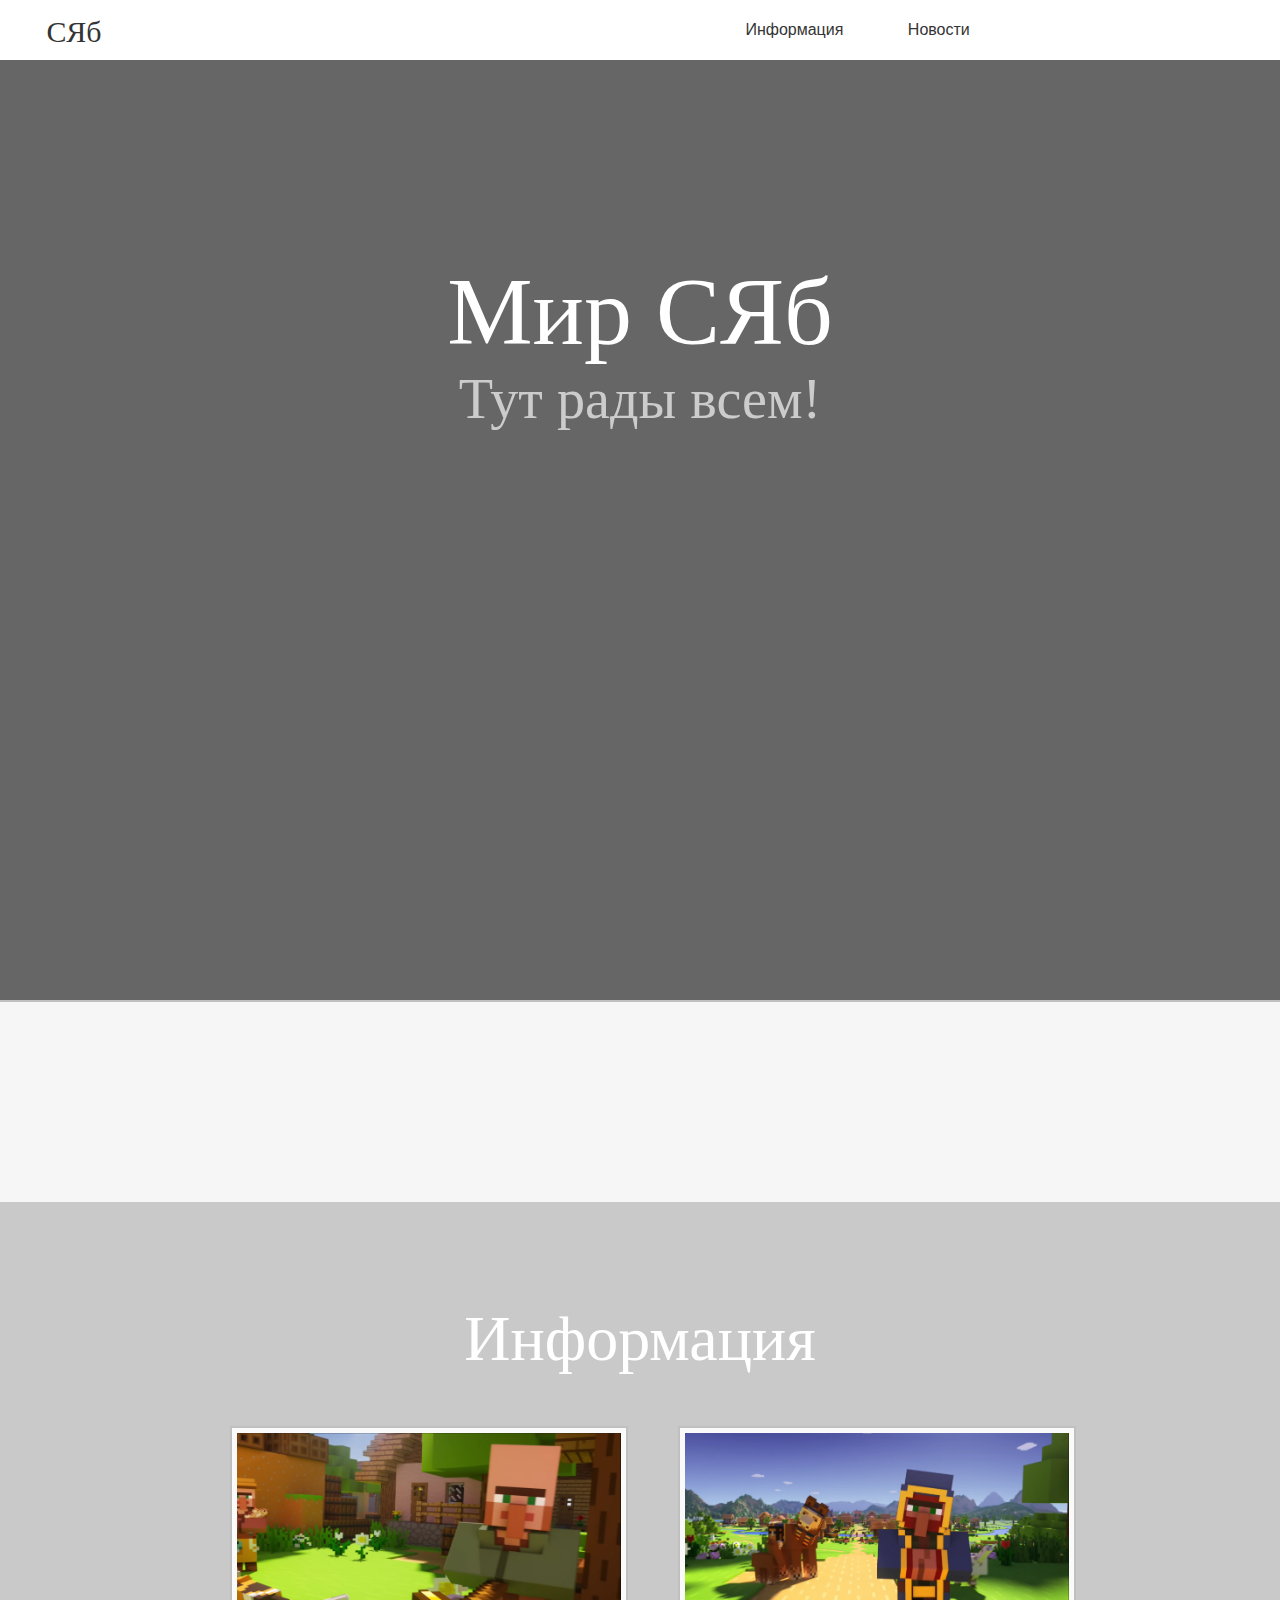
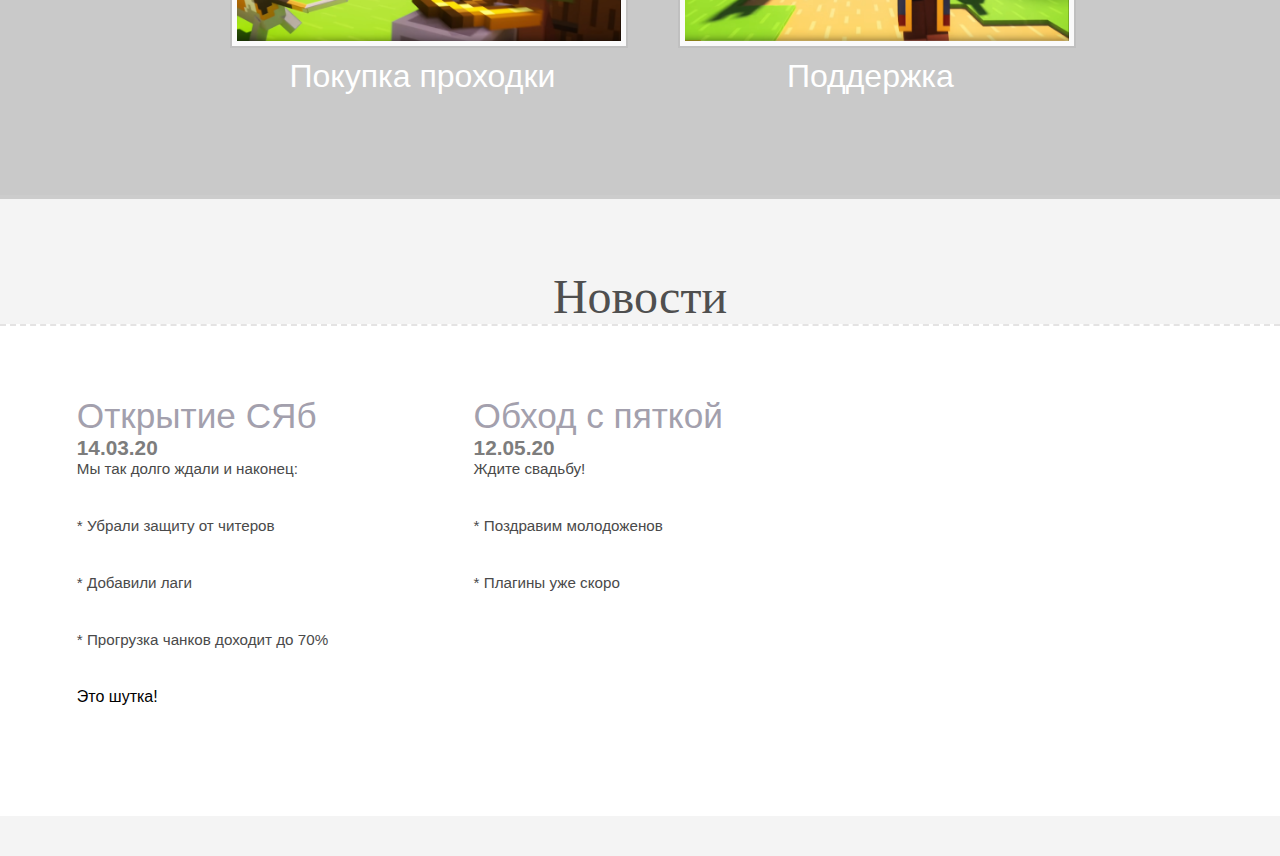
<file: index.html>
<!DOCTYPE html>
<html lang="ru">
  <head>
    <meta charset="UTF-8" />
    <meta name="viewport" content="width=device-width, initial-scale=1.0" />
    <meta http-equiv="X-UA-Compatible" content="ie=edge" />
    <link rel="shortcut icon" href="https://cdn.pixabay.com/photo/2016/11/11/14/49/minecraft-1816996_960_720.png">
    <meta name="verification" content="49d36db1e2ea018b58a9f9b8679dca"/>
    <title>#СЯб</title>
    <link rel="stylesheet" href="css/main.css" />
  </head>
  <body>
    <header>
      <div id="logo" onclick="slowScroll('#top')">
        <span>СЯб</span>
      </div>
      <div id="about">
        <a href="#" onclick="slowScroll('#overview')" title="Информация"
          >Информация</a
        >
        <a href="#" onclick="slowScroll('#developers')" title="Новости"
          >Новости</a
        >
      </div>
    </header>

    <div id="top">
      <h1>Мир СЯб</h1>
      <h3>Тут рады всем!</h3>
    </div>

    <div id="main">
      <div class="intro">
        <h2></h2>
        <span></span>
      </div>
      <div class="text">
        <span></span>
      </div>
    </div>

    <div id="overview">
      <h2>Информация</h2>
      <h4></h4>

      <div class="img">
        <a href="https://www.donationalerts.com/r/yakudzakirill"><img src="13.png"></a>
        <span><a href="https://www.donationalerts.com/r/yakudzakirill">Покупка проходки</a></span>
      </div>
      <div class="img">
        <a href="https://vk.com/mad_king0"><img src="41.png"></a>
        <span><a href="https://vk.com/mad_king0">Поддержка</a></span>
      </div>
    </div>

    <div id="developers">
      <center><h5>Новости</h5></center>
    
    <div id="faq">
      <div>
        <span class="title">Открытие СЯб</span><br />
        <span class="heading">14.03.20</span>
        <p>
        Мы так долго ждали и наконец:
        <p>* Убрали защиту от читеров</p>
        <P>* Добавили лаги</P>
        <P>* Прогрузка чанков доходит до 70%</P>
        Это шутка!
        </p>
        <span class="heading">        </span>
        <p>
          



        </p>
      </div>
      <div>
        <span class="title">Обход с пяткой</span><br />
        <span class="heading">12.05.20</span>
        <p>
          Ждите свадьбу!
        <p>* Поздравим молодоженов</p>
        <P>* Плагины уже скоро</P>
        </p>
        <span class="heading">        </span>
        <p>
          



        </p>
      </div>
      <div>
        <span class="title">        </span><br />
        <span class="heading">        </span>
        <p>
          



        </p>
        <span class="heading">        </span>
        <p>




        </p>
      </div>
    </div>

    <script src="https://ajax.googleapis.com/ajax/libs/jquery/3.3.1/jquery.min.js"></script>
    <script>
      function slowScroll(id) {
        $("html, body").animate(
          {
            scrollTop: $(id).offset().top
          },
          500
        );
      }

      $(document).on("scroll", function() {
        if ($(window).scrollTop() === 0) $("header").removeClass("fixed");
        else $("header").attr("class", "fixed");
      });
    </script>
  </body>
</html>
</file>
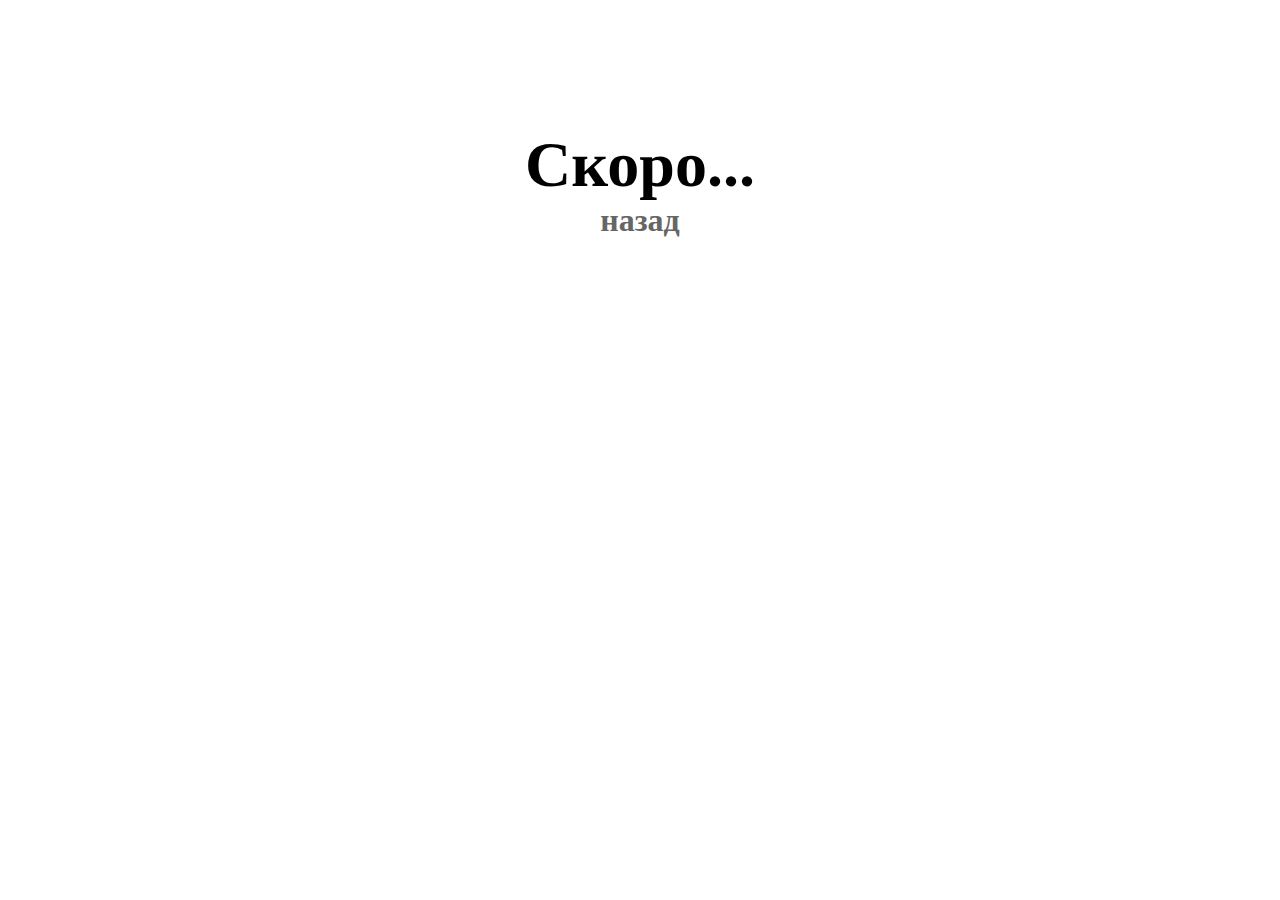
<file: karta.html>
<!DOCTYPE html>
<html lang="ru">

<head>
	<meta charset="UTF-8"/>
	<link rel="shortcut icon" href="https://cdn.pixabay.com/photo/2016/11/11/14/49/minecraft-1816996_960_720.png">
	<title>#СЯб - Карта</title>
	<link rel="stylesheet" href="css/karta.css"/>
</head>


<body>
	<div class="bibos">
		<h1>Скоро...</h1>
		<h4><a href="index.html">назад</a></h4>
	</div>
</body>

</html>
</file>
<file: css/main.css>
@import url("https://fonts.googleapis.com/css?family=Roboto|Suez+One");

* {
  margin: 0;
  padding: 0;
  outline: none;
}

body,
html {
  width: 100%;
  height: 100%;
}

body {
  background-color: #fafafa;
  font-family: Trebuchet MS, Helvetica;
}


header {
  width: 100%;
  padding: 10px 0.5% 0px 0.5%;
  background: transparent;
  background-color: #fff;
  float: left;
  position: fixed;
}

header #logo {
  color: #343434;
  cursor: pointer;
}

header #logo span {
  font-size: 1.7em;
  line-height: 45px;
  margin-left: 40px;
  font-family: "Suez One", serif;
}

a {
  color: #ffffff;
  text-decoration: none;
}

@media (min-width: 701px) {
  #logo {
    float: left;
    width: 30%;
    font-size: 1.1em;
  }

  #about {
    float: right;
    width: 67%;
  }
}

@media (max-width: 700px) {
  #logo {
    margin-top: 15px;
    width: 100%;
    font-size: 1.5em;
  }

  #about {
    float: left;
    width: 100%;
  }
}

#about {
  text-align: center;
  font-size: 1em;
  line-height: 40px;
  margin-bottom: 10px;
}

#about > a {
  color: #343434;
}

#about > a:hover {
  color: #b0b0b0;
  text-decoration: underline;
}

#about > a:not(:last-child) {
  margin-right: 7%;
}


.fixed {
  z-index: 5000;
  background-color: #fff;
  border-bottom: 1px solid silver;
}

header.fixed #logo {
  color: #343434;
}

.fixed #about a {
  color: #343434;
}
.fixed #about a:hover {
  color: #7c7c7c;
}


#top {
  width: 100%;
  background-image: url(https://cdn.discordapp.com/attachments/674008844937986087/687529302149169162/SAVE_20200312_071246.jpg);
  background-blend-mode: multiply;
  background-color: #666666;
  background-size: cover;
  text-align: center;
  color: #fff;
}

@media (min-width: 1001px) {
  #top {
    font-size: 3em;
    height: 1000px;
  }
}

@media (max-width: 1000px) and (min-width: 651px) {
  #top {
    font-size: 2em;
    height: 600px;
  }
}

@media (max-width: 650px) {
  #top {
    font-size: 1.3em;
    padding-top: 50%;
    height: 500px;
  }
}

@media (max-width: 450px) {
  #top {
    font-size: 0.9em;
  }
}

#top h1 {
  padding-top: 20%;
}

#top h3 {
  color: #ccc;
}


#main {
  float: left;
  background-color: #f6f6f6;
  border-top: 2px solid silver;
  color: #484848;
  font-size: 1.3em;
}

@media (min-width: 1401px) {
  #main {
    padding: 100px 20%;
    width: 60%;
  }
}

@media (max-width: 1400px) {
  #main {
    padding: 100px 10%;
    width: 80%;
  }
}

@media (max-width: 700px) {
  #main div {
    width: 98% !important;
    margin-bottom: 20px;
  }
}

#main div {
  width: 48%;
  margin-right: 2%;
  float: left;
}

#main h2 {
  font-size: 3em;
}
#main span {
  color: #a0a0a0;
}


#overview {
  float: left;
  background-image: url(https://cdn.discordapp.com/attachments/674008844937986087/687529301754642452/SAVE_20200312_071256.jpg);

  background-blend-mode: multiply;
  background-color: #c9c9c9;
  background-size: cover;
  background-attachment: fixed;

  padding: 100px 0;
  width: 100%;
  text-align: center;
  color: #fff;
}

#overview h2 {
  font-size: 4em;
}
#overview h4 {
  color: #ccc;
  font-size: 1.5em;
}

@media (min-width: 561px) {
  #overview h2 {
    font-size: 4em;
  }
}

@media (max-width: 560px) {
  #overview h2 {
    font-size: 2em;
  }
}

#overview .img {
  float: left;
  width: 30%;
  margin-right: 5%;
  margin-top: 50px;
}

#overview .img:nth-child(odd) {
  margin-left: 18%;
}

#overview img {
  background: #fafafa;
  padding: 5px;
  border: 2px solid silver;
  float: left;
  width: 100%;
  max-width: 500px;
}

#overview span {
  float: left;
  width: 100%;
  font-size: 2em;
  margin-top: 10px;
}

@media (max-width: 700px) {
  #overview .img {
    width: 80% !important;
    margin-right: 0 !important;
    margin-left: 10% !important;
  }
}


#developers {
  width: 100%;
  float: left;
  padding-bottom: 40px;
  padding-top: 70px;
  border-top: 4px solid #ccc;
  background: #f4f4f4;
}

h1,
h2,
h3,
h4,
h5 {
  font-family: "Roboto Slab", serif;
  font-weight: lighter;
}

#developers h5 {
  font-size: 3em;
  color: #4f4f4f;
}

#form_input {
  margin-top: 15px;
  font-size: 1.1em;
}



#faq {
  background-color: #fff;
  border-top: 2px dashed #e4e3e3;
  width: 100%;
  float: left;
  padding-top: 70px;
  padding-bottom: 70px;
}

@media (min-width: 801px) {
  #faq div {
    width: 25%;
    margin-left: 6%;
    float: left;
  }
}

@media (max-width: 800px) {
  #faq div {
    width: 80%;
    margin-left: 10%;
    float: left;
  }
}

#faq .title {
  font-weight: lighter;
  color: #a3a0ad;
  margin-bottom: 20px;
  font-size: 2.2em;
}

#faq .heading {
  color: #7d7d7d;
  font-size: 1.3em;
  font-weight: bold;
}

#faq p {
  font-family: Arimo, Helvetica, sans-serif;
  -webkit-font-smoothing: antialiased;
  color: #4a4a4a;
  font-size: 0.95em;
  margin-bottom: 40px;
}
</file>
<file: css/karta.css>
* {
  margin: 0;
  padding: 0;
  outline: none;
}

body,
html {
  width: 100%;
  height: 100%;
}

.bibos {
  padding: 10% 0;
  width: 100%;
  text-align: center;
  color: black;
  font-size: 2em;
}

a {
  color: #666666;
  text-decoration: none;
}
</file>
